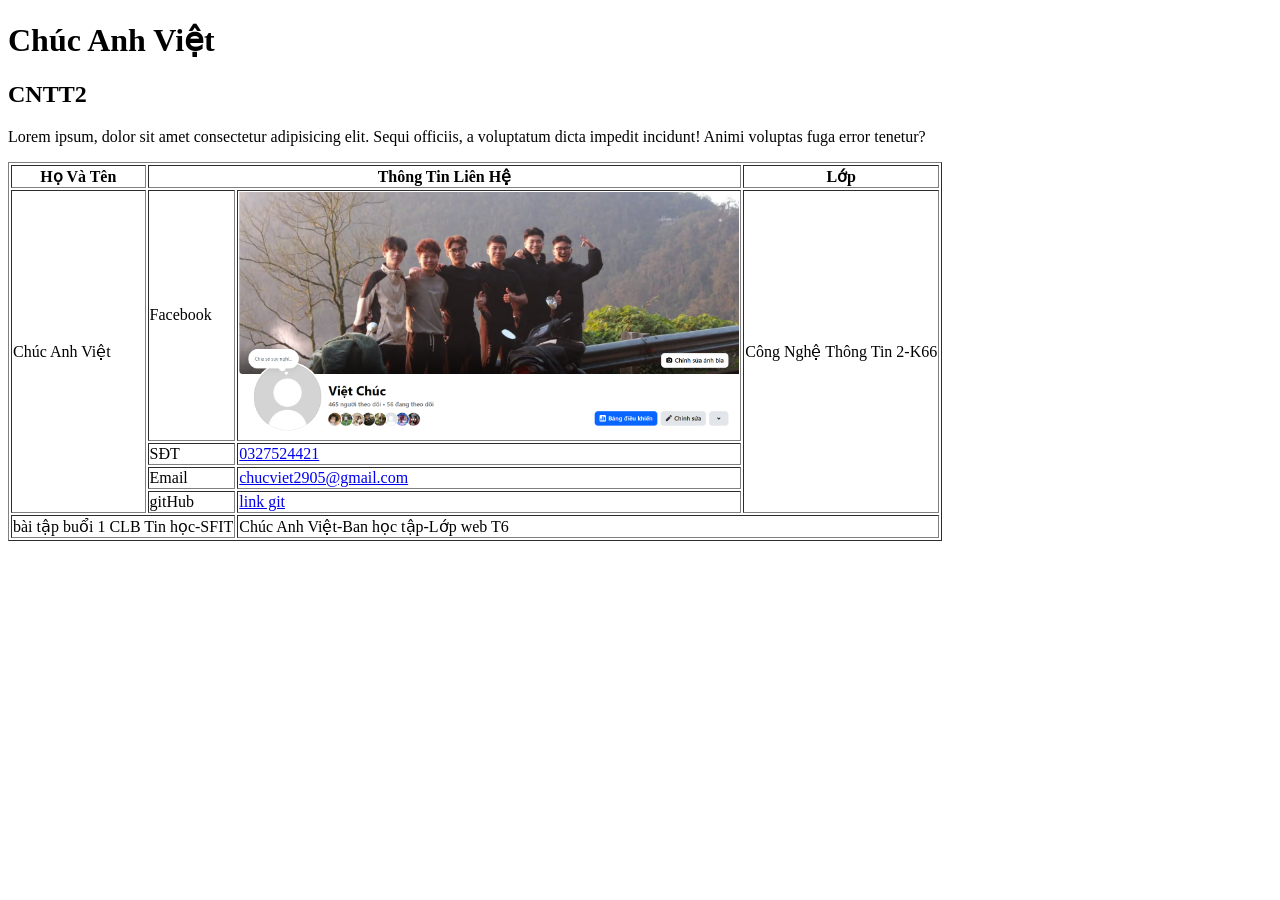
<file: index.html>
<!DOCTYPE html>
<html lang="vi">
  <head>
    <meta charset="UTF-8" />
    <meta name="viewport" content="width=device-width, initial-scale=1.0" />
    <meta name="robots" content="index,follow" />
    <meta name="author" content="chuc anh viet" />
    <title>chucanhviet-251230996-IT2</title>
  </head>
  <body>
    <h1>Chúc Anh Việt</h1>
    <h2>CNTT2</h2>
    <p>
      Lorem ipsum, dolor sit amet consectetur adipisicing elit. Sequi officiis,
      a voluptatum dicta impedit incidunt! Animi voluptas fuga error tenetur?
    </p>
    <table border="1">
      <thead>
        <tr>
          <th>Họ Và Tên</th>
          <th colspan="2">Thông Tin Liên Hệ</th>
          <th>Lớp</th>
        </tr>
      </thead>
      <tbody>
        <tr>
          <td rowspan="4">Chúc Anh Việt</td>
          <td>Facebook</td>
          <td>
            <img
              src="./Ảnh chụp màn hình 2026-09-12 071345.png"
              width="500px "
            />
            <td rowspan="4">Công Nghệ Thông Tin 2-K66</td>
          </td>
          <tr>
            <td>SĐT</td>
            <td><a href="tel:+84327524421" target="_blank">0327524421</a></td>
          </tr>
          <tr>
            <td>Email</td>
            <td><a href="mailto:chucviet2905@gmail.com" target="_blank">chucviet2905@gmail.com</a></td>
          </tr>
          <tr>
            <td>gitHub</td>
            <td><a href="https://github.com/chucviet2905-wq/ChucAnhViet-webT6.git" target="_self">link git</a></td>
          </tr>
          
        </tr>
      </tbody>
      <tfoot>
        <tr>
          <td colspan="2">bài tập buổi 1 CLB Tin học-SFIT</td>
          <td colspan="2">Chúc Anh Việt-Ban học tập-Lớp web T6</td>
        </tr>
      </tfoot>
    </table>
  </body>
</html>
</file>
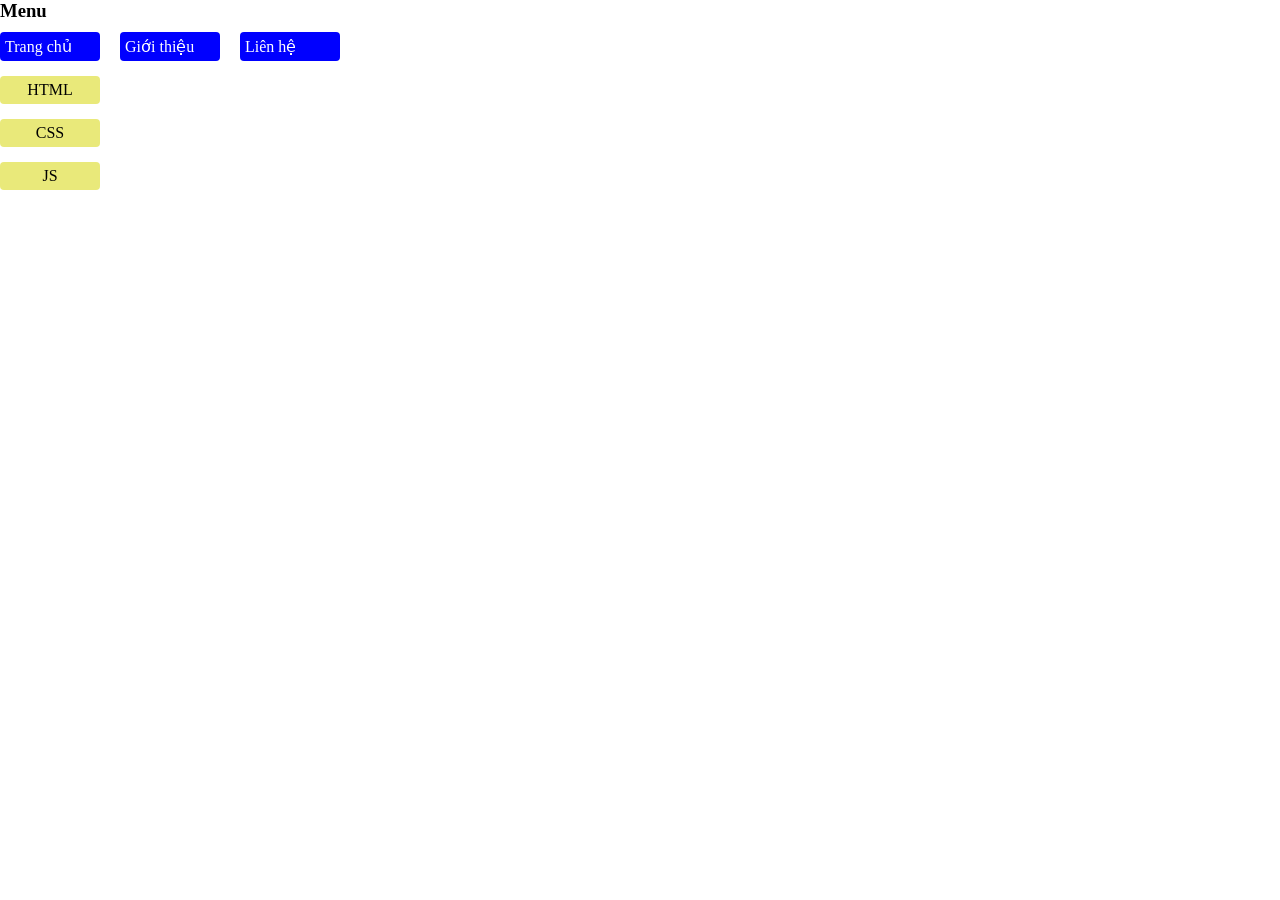
<file: bai1/index.html>
<!DOCTYPE html>
<html lang="vi">
  <head>
    <meta charset="UTF-8" />
    <meta name="viewport" content="width=device-width, initial-scale=1.0" />
    <title>Bài tập</title>
    <link rel="stylesheet" href="style.css" />
  </head>
  <body>
    <h3>Menu</h3>
    <nav class="container">
      <div class="box box1"><a href="#">Trang chủ</a></div>
      <div class="box box2"><a href="#">Giới thiệu</a></div>
      <div class="box box3"><a href="#">Liên hệ</a></div>
    </nav>
    <p class="note">Ghi chú này phải bị ẩn</p>
    <div class="tags">
      <span class="tag">HTML</span>
      <span class="tag">CSS</span>
      <span class="tag">JS</span>
    </div>
  </body>
</html>
</file>
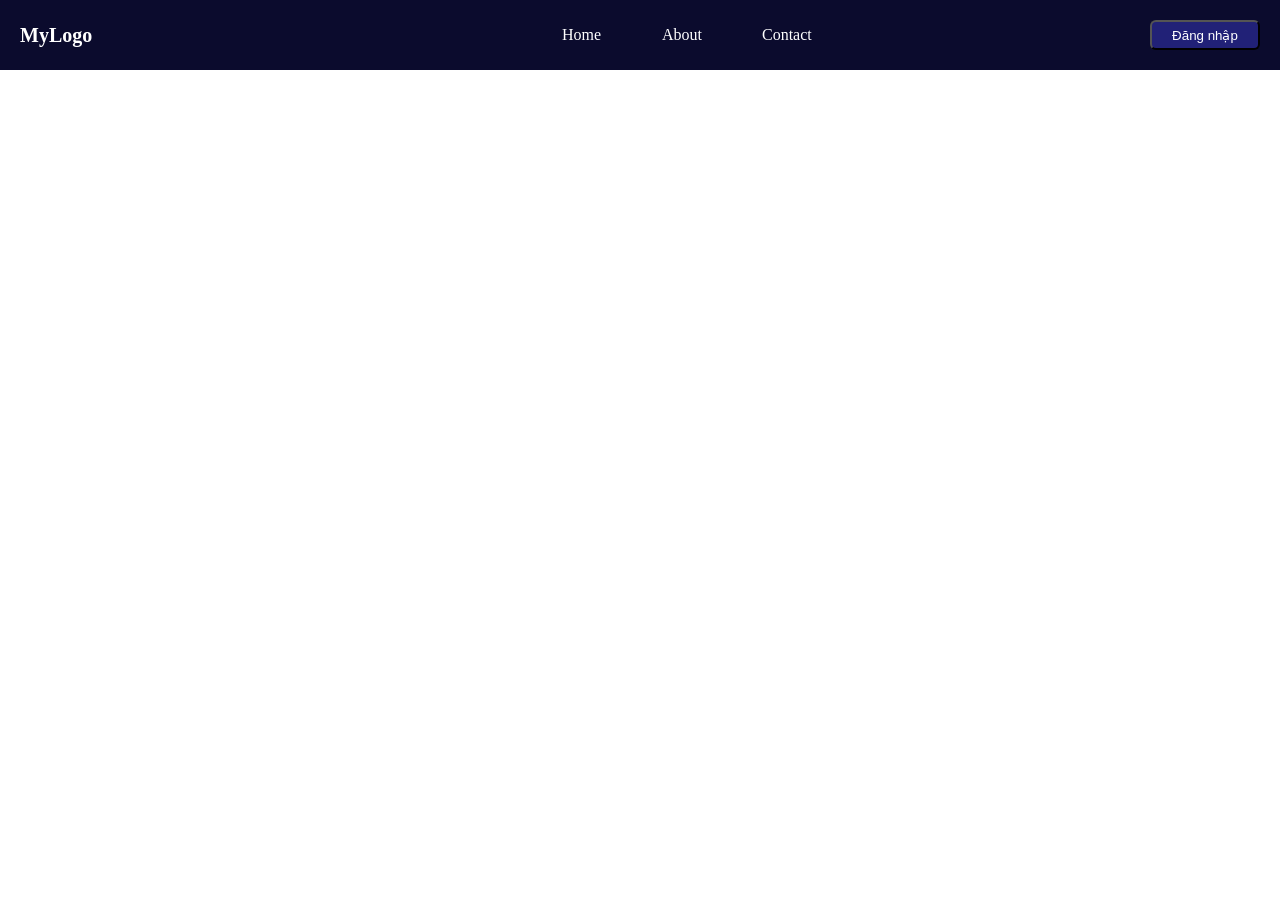
<file: bai2/index.html>
<!DOCTYPE html>
<html lang="vi">
  <head>
    <meta charset="UTF-8" />
    <meta name="viewport" content="width=device-width, initial-scale=1.0" />
    <title>Bài tập</title>
    <link rel="stylesheet" href="style.css" />
  </head>
  <body>
    <nav class="navbar">
      <div class="logo">MyLogo</div>
      <ul class="menu">
        <li>Home</li>
        <li>About</li>
        <li>Contact</li>
      </ul>
      <button class="btn-dn">Đăng nhập</button>
    </nav>
  </body>
</html>
</file>
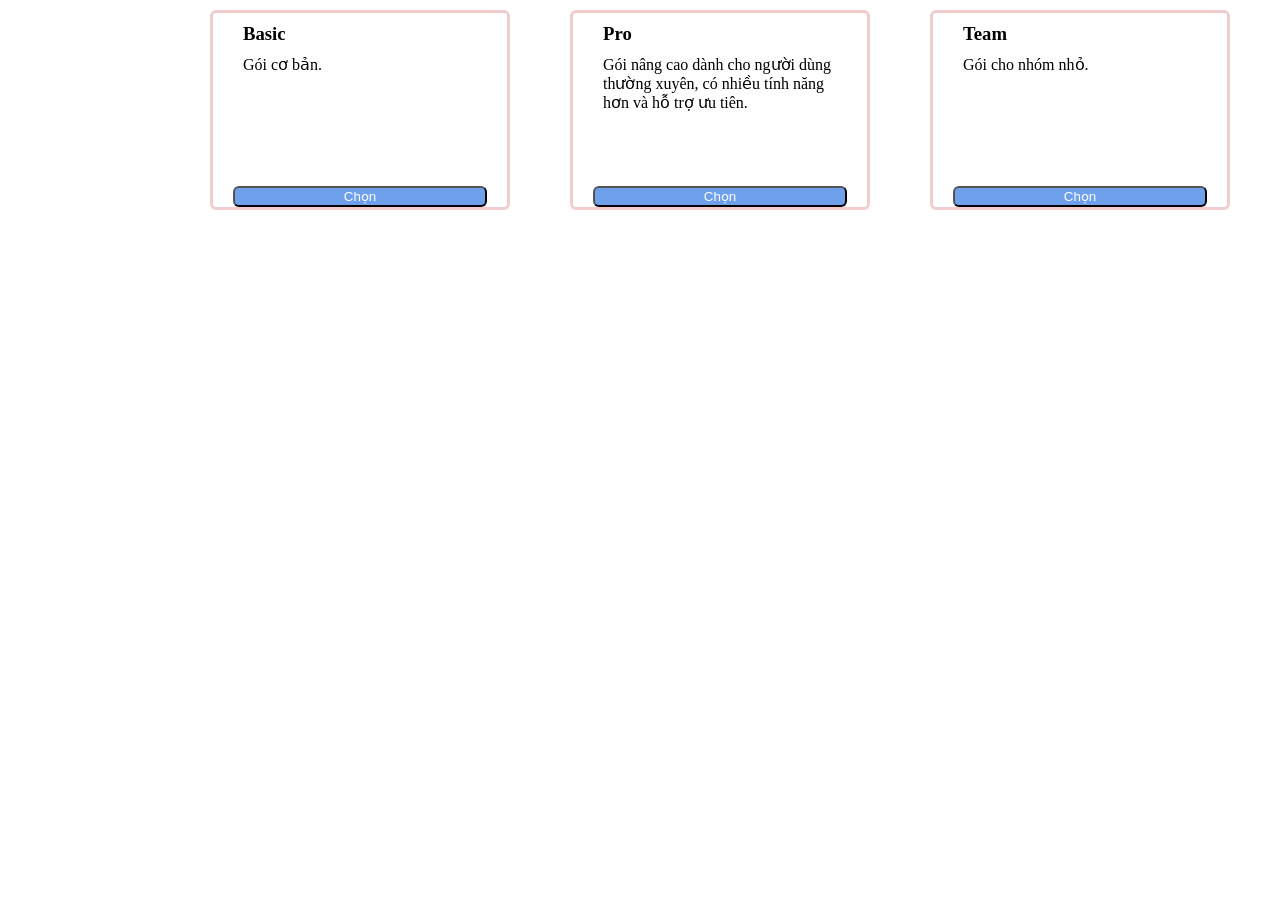
<file: bai3/index.html>
<!DOCTYPE html>
<html lang="vi">
<head>
  <meta charset="UTF-8">
  <meta name="viewport" content="width=device-width, initial-scale=1.0">
  <title>Bài tập</title>
  <link rel="stylesheet" href="style.css">
</head>
<body>
<div class="cards">
  <div class="card">
    <h3>Basic</h3>
    <p>Gói cơ bản.</p>
    <button>Chọn</button>
  </div>
  <div class="card">
    <h3>Pro</h3>
    <p>Gói nâng cao dành cho người dùng thường xuyên, có nhiều tính năng hơn và hỗ trợ ưu tiên.</p>
    <button>Chọn</button>
  </div>
  <div class="card">
    <h3>Team</h3>
    <p>Gói cho nhóm nhỏ.</p>
    <button>Chọn</button>
  </div>
</div>
</body>
</html>
</file>
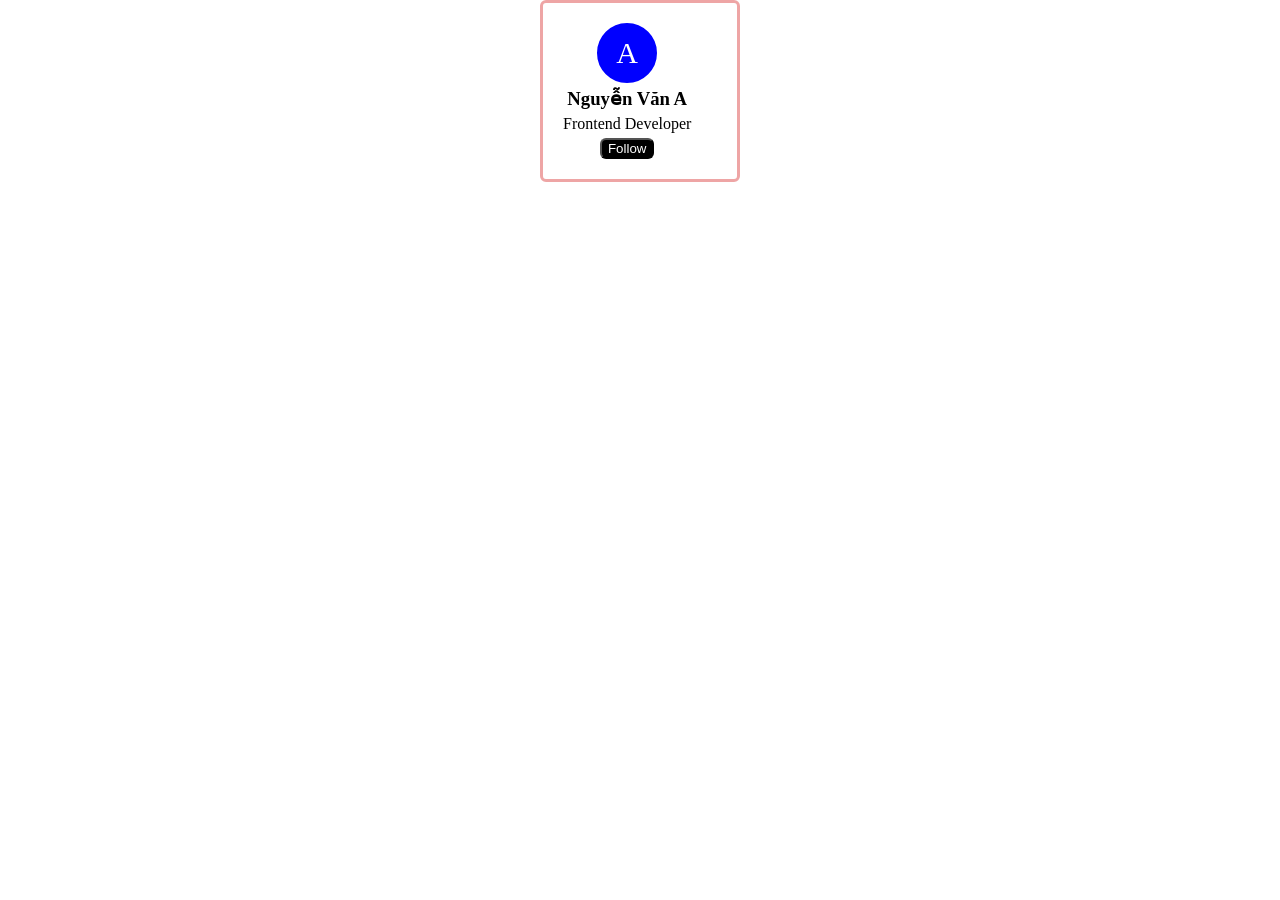
<file: bai4/index.html>
<!DOCTYPE html>
<html lang="vi">
<head>
  <meta charset="UTF-8">
  <meta name="viewport" content="width=device-width, initial-scale=1.0">
  <title>Bài tập</title>
  <link rel="stylesheet" href="style.css">
</head>
<body>
<div class="wrap">
  <div class="profile">
    <div class="avatar">A</div>
    <h3>Nguyễn Văn A</h3>
    <p>Frontend Developer</p>
    <button>Follow</button>
  </div>
</div>
</body>
</html>
</file>
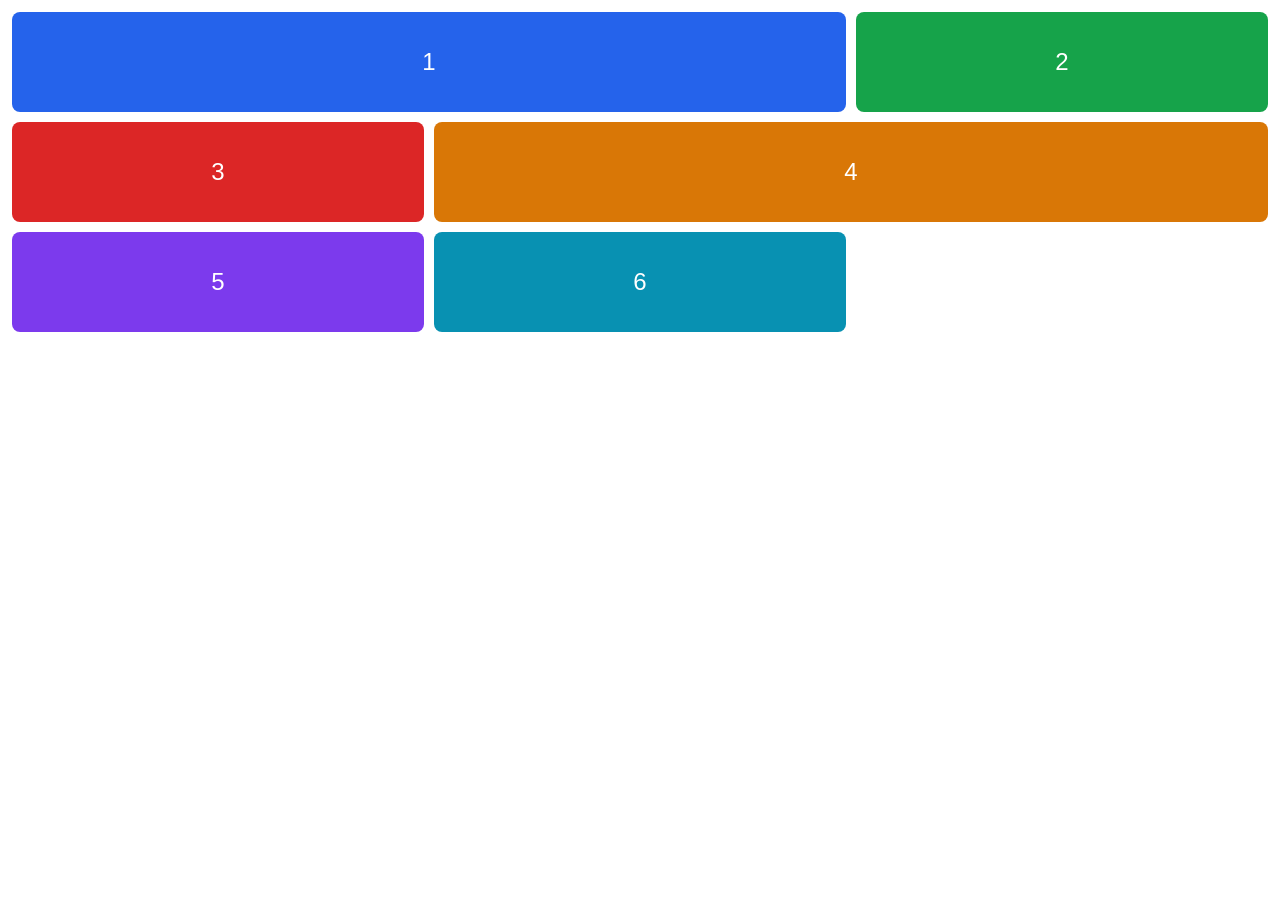
<file: bai5/index.html>
<!DOCTYPE html>
<html lang="vi">
<head>
  <meta charset="UTF-8">
  <meta name="viewport" content="width=device-width, initial-scale=1.0">
  <title>Bài tập</title>
  <link rel="stylesheet" href="style.css">
</head>
<body>
<div class="gallery">
  <div class="item i1">1</div>
  <div class="item i2">2</div>
  <div class="item i3">3</div>
  <div class="item i4">4</div>
  <div class="item i5">5</div>
  <div class="item i6">6</div>
</div>
</body>
</html>
</file>
<file: bai1/style.css>
* {
  box-sizing: border-box;
  margin: 0;
}
.container {
  display: flex;
  gap: 20px;
}
.box a {
  color: white;
  text-decoration: none;
}
.box {
  width: 100px;
  background-color: blue;
  border-radius: 4px;
  padding: 5px;
  margin-top: 10px;
}
p {
  display: none;
}
.tag {
  border-radius: 4px;
  margin-top: 15px;
  padding: 5px;
  display: block;
  width: 100px;
  background-color: rgb(233, 233, 122);
  text-align: center;
}
</file>
<file: bai2/style.css>
* {
  box-sizing: border-box;
  margin: 0;
}
.navbar {
  display: grid;
  grid-template-columns: 1fr 4fr 1fr;
  gap: 10px;
  background-color: rgb(11, 11, 45);
  padding: 20px;
  align-items: center;
}
.logo {
  color: white;
  font-weight: 800;
  font-size: 20px;
}
ul.menu {
  list-style: none;
  display: grid;
  grid-template-columns: 100px 100px 100px;
  position: relative;
  left: 300px;
}
ul > li {
  color: white;
}
.btn-dn {
  background-color: rgb(33, 33, 119);
  color: white;
  width: 110px;
  height: 30px;
  border-radius: 6px;
  margin-left: 150px;
}
</file>
<file: bai3/style.css>
* {
  box-sizing: border-box;
  margin: 0;
}
.cards {
  display: grid;
  grid-template-columns: 1fr 1fr 1fr;
  padding-left: 200px;
  align-content: center;
}
.card {
  border: rgb(242, 204, 204) solid;
  border-radius: 6px;
  width: 300px;
  height: 200px;
  display: flex;
  flex-direction: column;
  margin: 10px;
  padding: 0 20px;
}
button {
  width: 100%;
  background-color: rgb(110, 160, 235);
  border-radius: 6px;
  margin-top: auto;
  color: white;
  font-weight: 500;
}
h3 {
  padding: 10px;
}
p {
  padding-left: 10px;
}
</file>
<file: bai4/style.css>
* {
  box-sizing: border-box;
  margin: 0;
}
.wrap {
  display: flex;
  padding: 20px;
  width: 200px;
  border-radius: 6px;
  border: solid rgb(238, 165, 165);
  text-align: center;
  margin: auto;
}
.profile {
  align-items: center;
}
.avatar {
  display: flex;
  border: solid blue;
  border-radius: 50%;
  text-align: center;
  background-color: blue;
  color: white;
  font-size: 30px;
  width: 60px;
  height: 60px;
  justify-content: center;
  align-items: center;
}
.profile button {
  background-color: black;
  border-radius: 6px;
  color: white;
}
.profile {
  display: flex;
  flex-direction: column;
  row-gap: 5px;
}
</file>
<file: bai5/style.css>
* {
    box-sizing: border-box;
    margin: 0
}

body {
    font-family: sans-serif;
    padding: 12px
}

.gallery {
    display: grid;
    grid-template-columns: repeat(3, 1fr);
    gap: 10px
}

.item {
    height: 100px;
    display: flex;
    justify-content: center;
    align-items: center;
    color: #fff;
    font-size: 24px;
    border-radius: 8px
}

.i1 {
    grid-column: span 2;
    background: #2563eb
}

.i2 {
    background: #16a34a
}

.i3 {
    background: #dc2626
}

.i4 {
    grid-column: span 2;
    background: #d97706
}

.i5 {
    background: #7c3aed
}

.i6 {
    background: #0891b2
}
</file>
